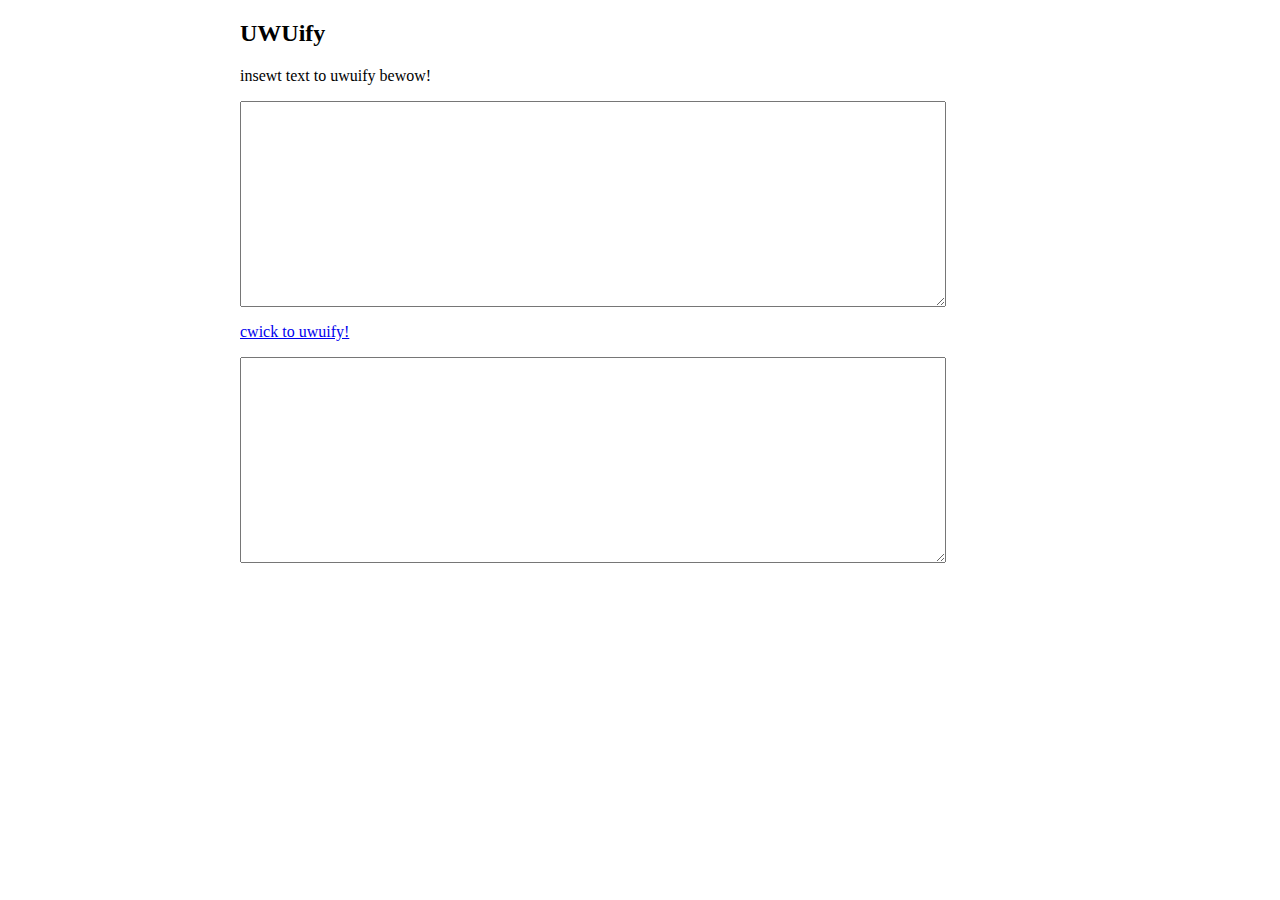
<file: uwu.html>
<!DOCTYPE html>
<html lang="en">
<head>
    <meta charset="UTF-8">
    <meta name="viewport" content="width=device-width, initial-scale=1.0">
    <meta http-equiv="X-UA-Compatible" content="ie=edge">
    <link rel="stylesheet" type="text/css" href="style.css" />
    <title>UWU what's this?</title>
    <script src="https://ajax.googleapis.com/ajax/libs/jquery/3.4.1/jquery.min.js"></script>
</head>
<body>
    <h2>UWUify</h2>
    <label> <p>insewt text to uwuify bewow!</p>
    <textarea class="big" id="main-input"></textarea>
    <p><a href="#" class="button" id="uwu-button">cwick to uwuify!</a></p></label>

    <textarea class="big" id="main-output"></textarea>
</body>

<script>
    let inputbox = $("#main-input");
    let outputbox = $("#main-output");
    $("#uwu-button").click(() => {
        outputbox.val(translate(inputbox.val()));
    });

    function translate(text) {
        let newtext = text;
        newtext = newtext.replace(/(l|r)/g, "w");
        newtext = newtext.replace(/(L|R)/g, "W");
        newtext = newtext.replace(/(tt)/g, "dd");
        newtext = newtext.replace(/v/g, "bb");
        newtext = newtext.replace(/\sthe\s/g, " da ");
        newtext = newtext.replace(/The\s/g, "Da ");
        newtext = newtext.replace(/\s(th(is|at))\s/g, " d$2 ");
        newtext = newtext.replace(/(th(em|ough|ewe|ey|eiw))/g, "d$2");
        newtext = newtext.replace(/(m(a))/g, "mw$2");
        newtext = newtext.replace(/(Th(is|at|em|ough|ewe|ey|eiw))/g, "D$2");
        newtext = newtext.replace(/(th(ing|ick|ous))/g, "f$2");
        newtext = newtext.replace(/(wi|Wi)(th)/g, "$1f")
        newtext = newtext.replace(/(Th(ing|ick|ous))/g, "F$2");
        return newtext;
    }
    </script>
</html>
</file>
<file: style.css>
body
{
    width: 800px;
    margin:auto;
}

textarea.big
{
    width: 700px;
    height: 200px;
    vertical-align: top;
}
</file>
